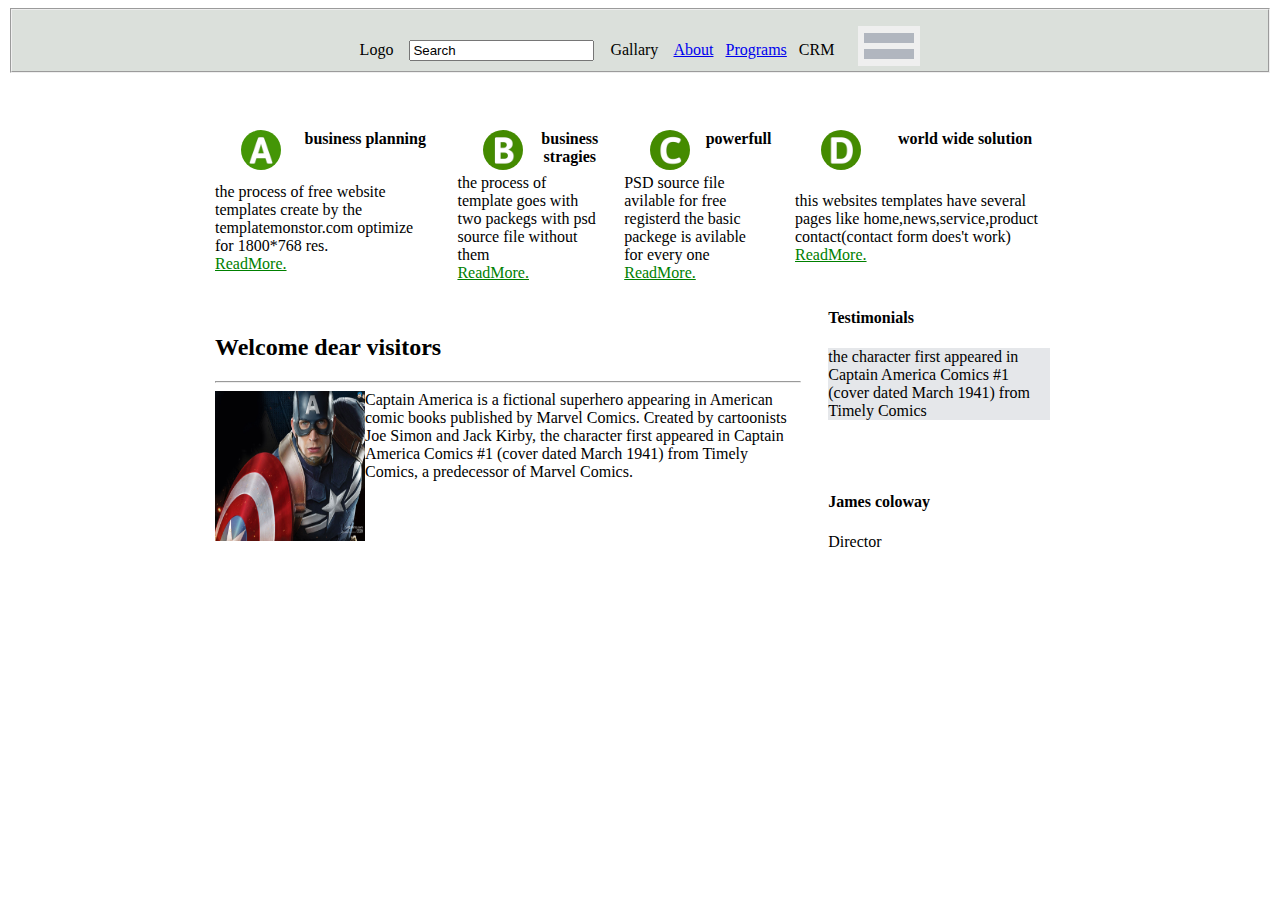
<file: about.html>
<!DOCTYPE html>
<html>
	<head>
		<title>About</title>
		<link rel="stylesheet" type="text/css" href="./css/about.css">
		
	</head>
<body>

	<section align="center">
	<header>
		<fieldset>
			<nav >
				Logo &nbsp;&nbsp;
				<input type="search" name="search" value="Search"> &nbsp;&nbsp;
				Gallary &nbsp;&nbsp;
				<a href="#">About</a>&nbsp;&nbsp;
				<a href="programes.html">Programs</a>&nbsp;&nbsp;
				CRM&nbsp;&nbsp;&nbsp;&nbsp;&nbsp;
				<div class="dropdown">
 					<button class="dropbtn">
  					<div id="div1"></div>
						<div id="div1"></div>
					</button>
					<div class="dropdown-content">
    				<a href="#">User</a>
    				<a href="#">Profile</a>
    				<a href="#">Sign out</a>
  				</div>
				</div>
			</nav>
		</fieldset>
	</header>
	</section>
	<br><br><br>
	<div id="first_div">
		<table align="center">
		
		<tr>
			<th><img src="./image/a.jpg" class="img"> business planning</th>
			<th> <img src="./image/b.jpg" class="img"> business stragies</th>
			<th> <img src="./image/c.jpg" class="img">powerfull</th>
			<th><img src="./image/d.jpg" class="img">world wide solution</th>
		</tr>
		<tr>
			<td>the process of free website templates create by the templatemonstor.com optimize for 1800*768 res.<br><u>ReadMore.</u>
			</td>
			<td>the process of template goes with  two packegs with psd source file without them<br> <u>ReadMore. </u></td>
			<td>PSD source file avilable for free registerd the basic packege is avilable for every one<br> <u>ReadMore. </u></td>
			<td>this websites templates have several pages like home,news,service,product contact(contact form does't work) <br><u>ReadMore.</u>
			</td>
		</tr>
	</table>
	</div>
	<div id="first_div">
		<table>
		<tr>
			<td>
				<p>
					<h2>Welcome dear visitors</h2>
					<hr>
					<img src="./image/2.jpg" align="left" width="150" height="150">Captain America is a fictional superhero appearing in American comic books published by Marvel Comics. Created by cartoonists Joe Simon and Jack Kirby, the character first appeared in Captain America Comics #1 (cover dated March 1941) from Timely Comics, a predecessor of Marvel Comics.
				</p>
			</td>
			<td>
				<h4>Testimonials</h4>
				<p id="bg">the character first appeared in Captain America Comics #1 (cover dated March 1941) from Timely Comics</p>
				<br><br>
				<h4>James coloway</h4>
				<p>Director </p>
			</td>
		</tr>

	</table>
	</div>
	
	
	
</body>
</html>
</file>
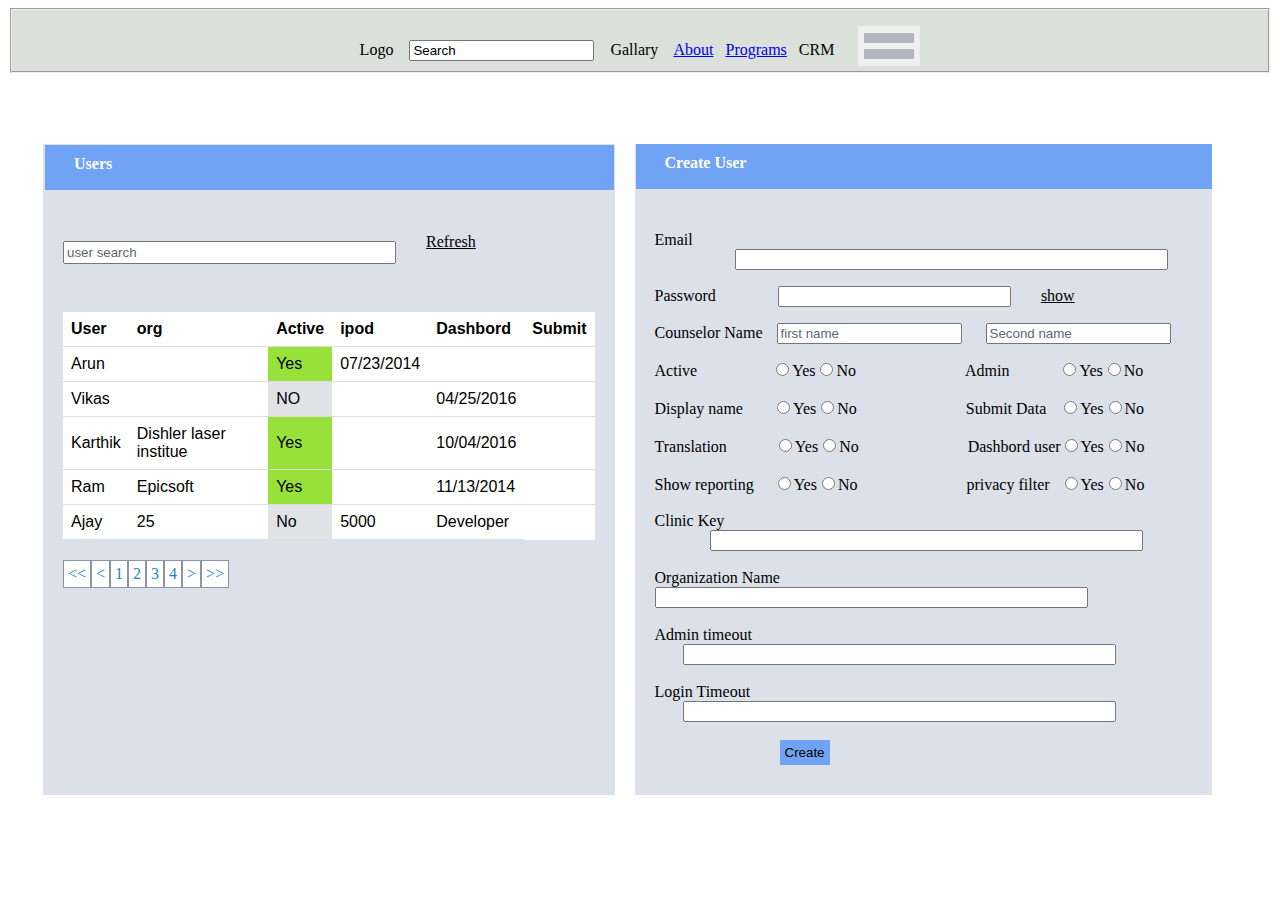
<file: programes.html>
<!DOCTYPE html>
<html>
		<head>
			<title>Programes</title>
			<link rel="stylesheet" type="text/css" href="./css/programes.css">
		</head>
	<body>
		<section align="center">
			<header>
			<fieldset>
				<nav >
				Logo &nbsp;&nbsp;
				<input type="search" name="search" value="Search"> &nbsp;&nbsp;
				Gallary &nbsp;&nbsp;
				<a href="about.html">About</a>&nbsp;&nbsp;
				<a href="#">Programs</a>&nbsp;&nbsp;
				CRM&nbsp;&nbsp;&nbsp;&nbsp;&nbsp;
				<div class="dropdown">
 					<button class="dropbtn">
  					<div id="div1"></div>
						<div id="div1"></div>
					</button>
					<div class="dropdown-content">
    				<a href="#">User</a>
    				<a href="#">Profile</a>
    				<a href="#">Sign out</a>
  				</div>
				</div>
			</nav>
			</fieldset>
		</header>
		</section>
		<br><br>
		<!-- <h4 >Users</h4> -->
		<div id="containor">
			<div id="inside">
				<table>
					<h4 id="h4">Users</h4>
					<input type="search" name="user search" value="user search" id="search"> <u>Refresh</u></td>
				</tr>
			      <tr >
			        <th>User</th>
			        <th>org</th>
			        <th>Active</th>
			        <th>ipod</th>
			        <th>Dashbord</th>
			        <th>Submit</th>
			      </tr>
			        <tr>
			        <td>Arun</td>           
			        <td></td>
			        <td bgcolor="#98e03a">Yes</td>
			        <td>07/23/2014</td>
			        <td></td>
			        <td></td>
			      </tr>
			      <tr>
			        <td>Vikas</td>          
			        <td></td>
			        <td bgcolor="#e0e2e5">NO</td>
			        <td></td>
			        <td>04/25/2016 </td>
			        <td></td>
			      </tr>
			        <tr>
			        <td>Karthik</td>            
			        <td>Dishler laser institue</td>
			        <td bgcolor="#98e03a">Yes</td>
			        <td></td>
			        <td>10/04/2016</td>
			        <td></td>
			      </tr>
			      
			      <tr>
			        <td>Ram</td>            
			        
			        <td>Epicsoft</td>
			        <td bgcolor="#98e03a">Yes</td>
			        <td></td>
			        <td>11/13/2014</td>
			        <td></td>
			        </tr>

			      <tr>
			        <td>Ajay</td>           
			        <td>25</td>
			        <td bgcolor="#e0e2e5">No</td>
			        <td>5000</td>
			        <td>Developer</td>
			      </tr>
			      
			</table>
			<div id="num">
			      	<div id="nums"><<</div>
			      	<div id="nums"><</div>
			      	<div id="nums">1</div>
			      	<div id="nums">2</div>
			      	<div id="nums">3</div>
			      	<div id="nums">4</div>
			      	<div id="nums">></div>
			      	<div id="nums">>></div>
			      </div>
			</div>
			<div id="inside1">
				<form >
					<h4 id="h3">Create User</h4>
	    		<p>Email <input type="Email" name="Email" id="Email"></p>
	    		<p>Password <input type="Password" name="Password" id="Password"><u>show</u></p>
	    		<p>Counselor Name <input type="test" name="first name" value="first name" id="fname">
	    			<input type="test" name="first name" value="Second name" id="sname">
	    		</p>
	    			Active <input type="radio"  id="radio">Yes<input type="radio" >No
	    			<h7 id=admin>Admin</h7> <input type="radio" name="Yes" value="Yes" id="Yes">Yes<input type="radio" name="No" value="No">No<br><br>
	    			Display name <input type="radio" name="Yes" value="Yes" id="radio1">Yes<input type="radio" name="No" value="No">No
	    			<h7 id="admin">Submit Data</h7> <input type="radio" name="Yes" value="Yes" id="Yes1">Yes<input type="radio" name="No" value="No">No<br><br>
	    			Translation <input type="radio" name="Yes" value="Yes" id="radio2">Yes<input type="radio" name="No" value="No">No 
	    			<h7 id="admin">Dashbord user <input type="radio" name="Yes" value="Yes" id="Yes2">Yes<input type="radio" name="No" value="No">No<br><br>
	    			Show reporting <input type="radio" name="Yes" value="Yes" id="radio3">Yes<input type="radio" name="No" value="No">No 
	    			<h7 id="admin"> privacy filter </h7><input type="radio" name="Yes" value="Yes" id="Yes3">Yes<input type="radio" name="No" value="No">No<br><br>
	    			Clinic Key<input type="text" name="Clinic Key" id="key"><br><br>
	    			Organization Name<input type="text" name="Organization name" id="name"><br><br>
	    			Admin timeout<input type="text" name="Admin timeout" id="timeout"><br><br>
	    	Login Timeout<input type="text" name="Login timeout" id="timeout1"><br><br>
	    	<input type="Submit" name="Submit"value="Create" id="create">
    	</form>
			</div>
		</div>
	</body>
</html>
</file>
<file: css/about.css>
#div1
 {
    width: 50px;
    height: 10px;
    background-color: #b1b6bf;
    margin: 6px 0;
    
  }
  fieldset{
    background-color: #dbe0db;
  }
  u
  {
    color: green;
  }
  #div
 {
    position: absolute;
    top: 10px;
    left: 1100px;
    
  }
img
{
  float: left;
}
#first_div
{
  margin-left: 200px;
  margin-right: 200px;
}
#bg
{
  background: #e5e7ea;
}
td
{
  padding-left: 5px;
  padding-right: 20px;
}
.img
{
  width: 40px;
  height: 40px;
  border-radius: 50px;
  margin-left: 30px;
}
.dropbtn {
  color: white;
  font-size: 16px;
  border: none;
}

.dropdown {
  background-color: :white;
  position: relative;
  display: inline-block;
  top: 10px;
}

.dropdown-content {
  display: none;
  position: absolute;
  background-color: #f1f1f1;
  min-width: 160px;
  z-index: 1;
}

.dropdown-content a {
  color: black;
  padding: 12px 16px;
  text-decoration: none;
  display: block;
}

.dropdown-content a:hover {background-color: #ddd;}

.dropdown:hover .dropdown-content {display: block;}
</file>
<file: css/programes.css>
table
 {
  border-collapse: collapse;
  width: 100%;
  background-color: white;
  font-family:Arial;
}

th, td
 {
  padding: 8px;
  text-align: left;
  border-bottom: 1px solid #ddd;
}
 #div
 {
    position: absolute;
    top: 5px;
    left: 1100px;
    
  }
  #div1
 {
    width: 50px;
    height: 10px;
    background-color: #b1b6bf;
    margin: 6px 0;
    
  }
  .dropbtn {
  color: white;
  font-size: 16px;
  border: none;
}

.dropdown {
  background-color: :white;
  position: relative;
  display: inline-block;
  top: 10px;
}
fieldset{
    background-color: #dbe0db;
  }
 
.dropdown-content {
  display: none;
  position: absolute;
  background-color: #f1f1f1;
  min-width: 160px;
  z-index: 1;
}

.dropdown-content a {
  color: black;
  padding: 12px 16px;
  text-decoration: none;
  display: block;
}

.dropdown-content a:hover {background-color: #ddd;}

.dropdown:hover .dropdown-content {display: block;}
#containor
{
  display: flex;
  flex-direction: row;
  justify-content: center;
  padding: 25px 50px 50px 25px;
}

#inside1
{
  background-color: #dce0e8;
  /*padding: 4px;*/
  padding-right: 20px;
  padding-left: 20px;
  padding-bottom: 30px;
  margin: 10px;
}
#inside
{
  background-color: #dce0e8;
  /*padding: 4px;*/
  padding-right: 20px;
  padding-left: 20px;
  margin: 10px;
}
#h4
{
    background-color: #70a3f4;
    padding-top: 10px;
    padding-left: 29px;
    padding-bottom: 17px;
    color: white;
    position: relative;
    top: -20px;
    margin-left: -37px;
    margin-right: 0px;
    left: 19px;
}
#h3
{
    background-color: #70a3f4;
    padding-top: 10px;
    padding-left: 29px;
    padding-bottom: 17px;
    color: white;
    position: relative;
    top: -21px;
    left: -12px;
    margin-left: -7px;
    margin-right: -32px;
}
#search
{
  padding-right: 150px;
  padding-top: 2px;
  padding-bottom:2px;
  position: relative;
  top: 10px;
  left: 0px;
  color: #61666d;
}
u
{
  padding-left:30px; 
  position: relative;
  top: 0px;
} 
#num
{
  display: flex;
  flex-direction: row;
  position: relative;
  top: 78px;
  left: 0px;
}

#nums
{
  padding: 4px;
  background-color: white;
  border: solid;
  border-color:#8b95a5;
  border-width: thin;
  color: #2488b7;
}
#nums:hover
{
  background-color: #70a3f4;
  color: white;
}
table
{
  padding: 5px;
  position: relative;
  top: 58px
}
#Email
{
  padding-right: 250px;
  margin-left: 80px;
}
#Password
{
  padding-right: 50px;
  margin-left: 58px;
}
#sname
{
  margin-left: 20px;#b1b9c6;
  color: #61666d;
}
#fname
{
  margin-left: 10px;
  color: #61666d;
}
#radio
{
  margin-left: 75px;
}
#radio1
{
  margin-left: 30px;
}
#radio2
{
  margin-left: 48px;
}
#radio3
{
  margin-left: 20px;
}
#radio5
{
  margin-right: 60px;
}
#key
{
   margin-left: 55px;
   padding-right: 250px;
}
#name
{
  padding-right: 250px;
}
#timeout
{
  margin-left: 28px;
  padding-right: 250px;
}
#timeout1
{
  margin-left: 28px;
  padding-right: 250px;
}
#create
{
  margin-left: 125px;
  background-color: #70a3f4;
  border: none;
  padding: 5px;
}
#admin
{
  margin-left: 105px;
}
#Yes
{
  margin-left: 50px;
}
#Yes1
{
  margin-left: 14px;
}
#Yes2
{
  margin-left: 0px;
}
#Yes3
{
  margin-left: 11px;
}
</file>
